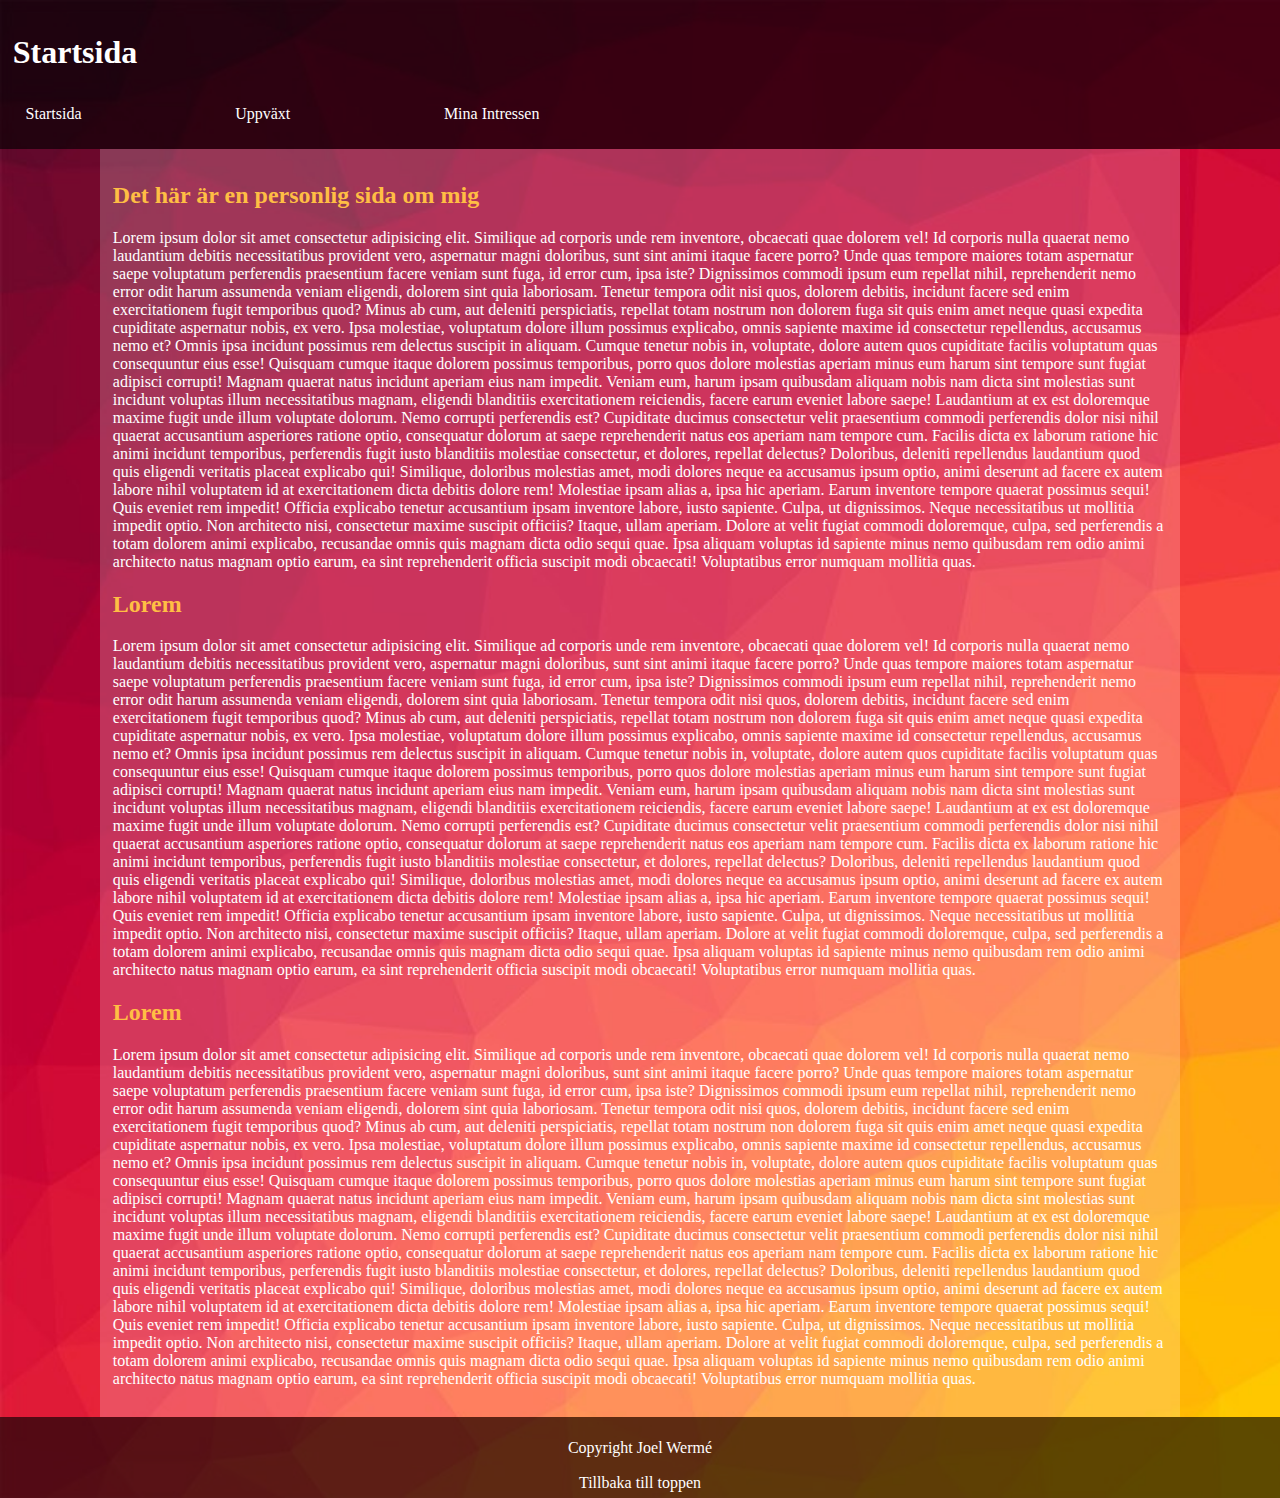
<file: index.html>
<!DOCTYPE html>
<html lang="en">
  <head>
    <meta charset="UTF-8" />
    <meta name="viewport" content="width=device-width, initial-scale=1.0" />
    <title>Start</title>
    <link rel="stylesheet" href="style.css" />
  </head>
  <body>
    <header id="topp">
      <h1>Startsida</h1>
      <nav>
        <div id="meny">
          <a href="index.html">Startsida</a>
          <a href="uppvaxt.html">Uppväxt</a>
          <a href="minaIntressen.html">Mina Intressen</a>
        </div>
      </nav>
    </header>
    <div class="mainblock">
      <article>
        <h2>Det här är en personlig sida om mig</h2>
        <p>
          Lorem ipsum dolor sit amet consectetur adipisicing elit. Similique ad
          corporis unde rem inventore, obcaecati quae dolorem vel! Id corporis
          nulla quaerat nemo laudantium debitis necessitatibus provident vero,
          aspernatur magni doloribus, sunt sint animi itaque facere porro? Unde
          quas tempore maiores totam aspernatur saepe voluptatum perferendis
          praesentium facere veniam sunt fuga, id error cum, ipsa iste?
          Dignissimos commodi ipsum eum repellat nihil, reprehenderit nemo error
          odit harum assumenda veniam eligendi, dolorem sint quia laboriosam.
          Tenetur tempora odit nisi quos, dolorem debitis, incidunt facere sed
          enim exercitationem fugit temporibus quod? Minus ab cum, aut deleniti
          perspiciatis, repellat totam nostrum non dolorem fuga sit quis enim
          amet neque quasi expedita cupiditate aspernatur nobis, ex vero. Ipsa
          molestiae, voluptatum dolore illum possimus explicabo, omnis sapiente
          maxime id consectetur repellendus, accusamus nemo et? Omnis ipsa
          incidunt possimus rem delectus suscipit in aliquam. Cumque tenetur
          nobis in, voluptate, dolore autem quos cupiditate facilis voluptatum
          quas consequuntur eius esse! Quisquam cumque itaque dolorem possimus
          temporibus, porro quos dolore molestias aperiam minus eum harum sint
          tempore sunt fugiat adipisci corrupti! Magnam quaerat natus incidunt
          aperiam eius nam impedit. Veniam eum, harum ipsam quibusdam aliquam
          nobis nam dicta sint molestias sunt incidunt voluptas illum
          necessitatibus magnam, eligendi blanditiis exercitationem reiciendis,
          facere earum eveniet labore saepe! Laudantium at ex est doloremque
          maxime fugit unde illum voluptate dolorum. Nemo corrupti perferendis
          est? Cupiditate ducimus consectetur velit praesentium commodi
          perferendis dolor nisi nihil quaerat accusantium asperiores ratione
          optio, consequatur dolorum at saepe reprehenderit natus eos aperiam
          nam tempore cum. Facilis dicta ex laborum ratione hic animi incidunt
          temporibus, perferendis fugit iusto blanditiis molestiae consectetur,
          et dolores, repellat delectus? Doloribus, deleniti repellendus
          laudantium quod quis eligendi veritatis placeat explicabo qui!
          Similique, doloribus molestias amet, modi dolores neque ea accusamus
          ipsum optio, animi deserunt ad facere ex autem labore nihil voluptatem
          id at exercitationem dicta debitis dolore rem! Molestiae ipsam alias
          a, ipsa hic aperiam. Earum inventore tempore quaerat possimus sequi!
          Quis eveniet rem impedit! Officia explicabo tenetur accusantium ipsam
          inventore labore, iusto sapiente. Culpa, ut dignissimos. Neque
          necessitatibus ut mollitia impedit optio. Non architecto nisi,
          consectetur maxime suscipit officiis? Itaque, ullam aperiam. Dolore at
          velit fugiat commodi doloremque, culpa, sed perferendis a totam
          dolorem animi explicabo, recusandae omnis quis magnam dicta odio sequi
          quae. Ipsa aliquam voluptas id sapiente minus nemo quibusdam rem odio
          animi architecto natus magnam optio earum, ea sint reprehenderit
          officia suscipit modi obcaecati! Voluptatibus error numquam mollitia
          quas.
        </p>
        <h2>Lorem</h2>
        <p>
          Lorem ipsum dolor sit amet consectetur adipisicing elit. Similique ad
          corporis unde rem inventore, obcaecati quae dolorem vel! Id corporis
          nulla quaerat nemo laudantium debitis necessitatibus provident vero,
          aspernatur magni doloribus, sunt sint animi itaque facere porro? Unde
          quas tempore maiores totam aspernatur saepe voluptatum perferendis
          praesentium facere veniam sunt fuga, id error cum, ipsa iste?
          Dignissimos commodi ipsum eum repellat nihil, reprehenderit nemo error
          odit harum assumenda veniam eligendi, dolorem sint quia laboriosam.
          Tenetur tempora odit nisi quos, dolorem debitis, incidunt facere sed
          enim exercitationem fugit temporibus quod? Minus ab cum, aut deleniti
          perspiciatis, repellat totam nostrum non dolorem fuga sit quis enim
          amet neque quasi expedita cupiditate aspernatur nobis, ex vero. Ipsa
          molestiae, voluptatum dolore illum possimus explicabo, omnis sapiente
          maxime id consectetur repellendus, accusamus nemo et? Omnis ipsa
          incidunt possimus rem delectus suscipit in aliquam. Cumque tenetur
          nobis in, voluptate, dolore autem quos cupiditate facilis voluptatum
          quas consequuntur eius esse! Quisquam cumque itaque dolorem possimus
          temporibus, porro quos dolore molestias aperiam minus eum harum sint
          tempore sunt fugiat adipisci corrupti! Magnam quaerat natus incidunt
          aperiam eius nam impedit. Veniam eum, harum ipsam quibusdam aliquam
          nobis nam dicta sint molestias sunt incidunt voluptas illum
          necessitatibus magnam, eligendi blanditiis exercitationem reiciendis,
          facere earum eveniet labore saepe! Laudantium at ex est doloremque
          maxime fugit unde illum voluptate dolorum. Nemo corrupti perferendis
          est? Cupiditate ducimus consectetur velit praesentium commodi
          perferendis dolor nisi nihil quaerat accusantium asperiores ratione
          optio, consequatur dolorum at saepe reprehenderit natus eos aperiam
          nam tempore cum. Facilis dicta ex laborum ratione hic animi incidunt
          temporibus, perferendis fugit iusto blanditiis molestiae consectetur,
          et dolores, repellat delectus? Doloribus, deleniti repellendus
          laudantium quod quis eligendi veritatis placeat explicabo qui!
          Similique, doloribus molestias amet, modi dolores neque ea accusamus
          ipsum optio, animi deserunt ad facere ex autem labore nihil voluptatem
          id at exercitationem dicta debitis dolore rem! Molestiae ipsam alias
          a, ipsa hic aperiam. Earum inventore tempore quaerat possimus sequi!
          Quis eveniet rem impedit! Officia explicabo tenetur accusantium ipsam
          inventore labore, iusto sapiente. Culpa, ut dignissimos. Neque
          necessitatibus ut mollitia impedit optio. Non architecto nisi,
          consectetur maxime suscipit officiis? Itaque, ullam aperiam. Dolore at
          velit fugiat commodi doloremque, culpa, sed perferendis a totam
          dolorem animi explicabo, recusandae omnis quis magnam dicta odio sequi
          quae. Ipsa aliquam voluptas id sapiente minus nemo quibusdam rem odio
          animi architecto natus magnam optio earum, ea sint reprehenderit
          officia suscipit modi obcaecati! Voluptatibus error numquam mollitia
          quas.
        </p>
        <h2>Lorem</h2>
        <p>
          Lorem ipsum dolor sit amet consectetur adipisicing elit. Similique ad
          corporis unde rem inventore, obcaecati quae dolorem vel! Id corporis
          nulla quaerat nemo laudantium debitis necessitatibus provident vero,
          aspernatur magni doloribus, sunt sint animi itaque facere porro? Unde
          quas tempore maiores totam aspernatur saepe voluptatum perferendis
          praesentium facere veniam sunt fuga, id error cum, ipsa iste?
          Dignissimos commodi ipsum eum repellat nihil, reprehenderit nemo error
          odit harum assumenda veniam eligendi, dolorem sint quia laboriosam.
          Tenetur tempora odit nisi quos, dolorem debitis, incidunt facere sed
          enim exercitationem fugit temporibus quod? Minus ab cum, aut deleniti
          perspiciatis, repellat totam nostrum non dolorem fuga sit quis enim
          amet neque quasi expedita cupiditate aspernatur nobis, ex vero. Ipsa
          molestiae, voluptatum dolore illum possimus explicabo, omnis sapiente
          maxime id consectetur repellendus, accusamus nemo et? Omnis ipsa
          incidunt possimus rem delectus suscipit in aliquam. Cumque tenetur
          nobis in, voluptate, dolore autem quos cupiditate facilis voluptatum
          quas consequuntur eius esse! Quisquam cumque itaque dolorem possimus
          temporibus, porro quos dolore molestias aperiam minus eum harum sint
          tempore sunt fugiat adipisci corrupti! Magnam quaerat natus incidunt
          aperiam eius nam impedit. Veniam eum, harum ipsam quibusdam aliquam
          nobis nam dicta sint molestias sunt incidunt voluptas illum
          necessitatibus magnam, eligendi blanditiis exercitationem reiciendis,
          facere earum eveniet labore saepe! Laudantium at ex est doloremque
          maxime fugit unde illum voluptate dolorum. Nemo corrupti perferendis
          est? Cupiditate ducimus consectetur velit praesentium commodi
          perferendis dolor nisi nihil quaerat accusantium asperiores ratione
          optio, consequatur dolorum at saepe reprehenderit natus eos aperiam
          nam tempore cum. Facilis dicta ex laborum ratione hic animi incidunt
          temporibus, perferendis fugit iusto blanditiis molestiae consectetur,
          et dolores, repellat delectus? Doloribus, deleniti repellendus
          laudantium quod quis eligendi veritatis placeat explicabo qui!
          Similique, doloribus molestias amet, modi dolores neque ea accusamus
          ipsum optio, animi deserunt ad facere ex autem labore nihil voluptatem
          id at exercitationem dicta debitis dolore rem! Molestiae ipsam alias
          a, ipsa hic aperiam. Earum inventore tempore quaerat possimus sequi!
          Quis eveniet rem impedit! Officia explicabo tenetur accusantium ipsam
          inventore labore, iusto sapiente. Culpa, ut dignissimos. Neque
          necessitatibus ut mollitia impedit optio. Non architecto nisi,
          consectetur maxime suscipit officiis? Itaque, ullam aperiam. Dolore at
          velit fugiat commodi doloremque, culpa, sed perferendis a totam
          dolorem animi explicabo, recusandae omnis quis magnam dicta odio sequi
          quae. Ipsa aliquam voluptas id sapiente minus nemo quibusdam rem odio
          animi architecto natus magnam optio earum, ea sint reprehenderit
          officia suscipit modi obcaecati! Voluptatibus error numquam mollitia
          quas.
        </p>
      </article>
    </div>
    <footer>
      <div class="footer">
        <p>Copyright Joel Wermé</p>
        <a href="#topp"> Tillbaka till toppen</a>
      </div>
    </footer>
  </body>
</html>
</file>
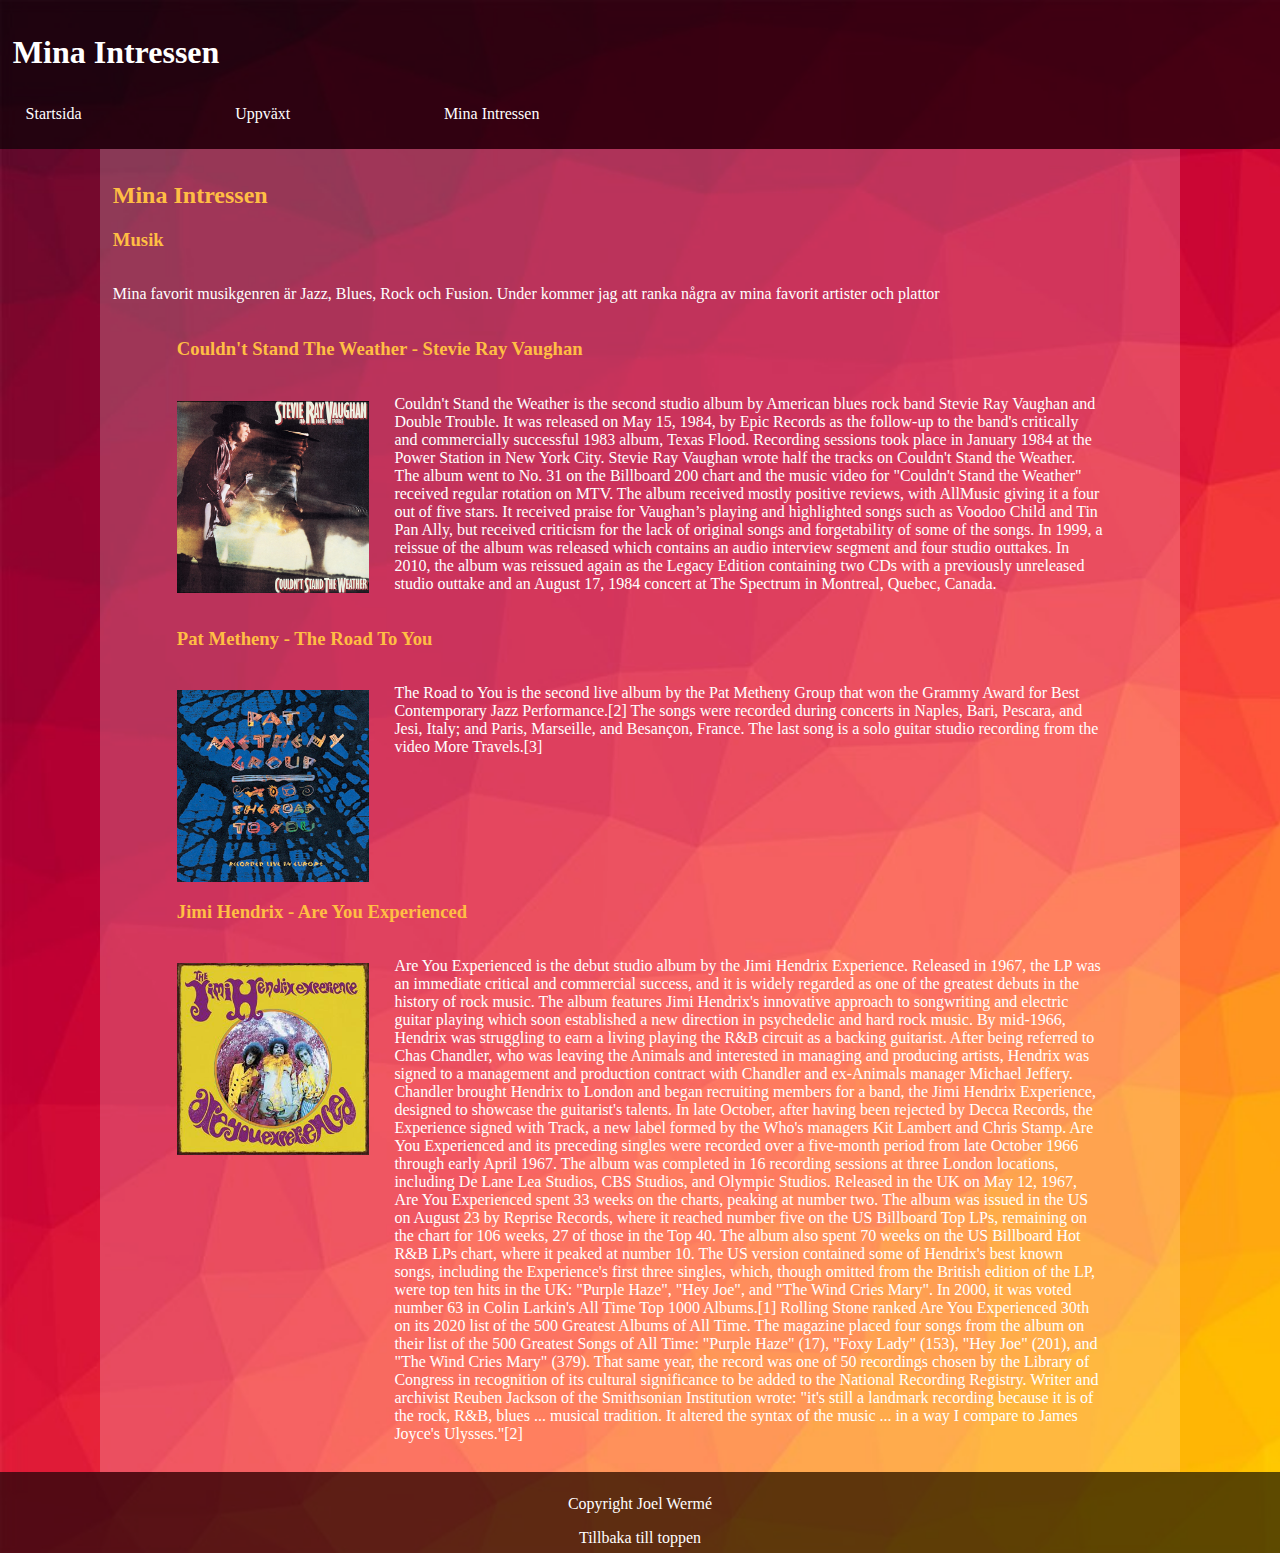
<file: minaIntressen.html>
<!DOCTYPE html>
<html lang="en">
  <head>
    <meta charset="UTF-8" />
    <meta name="viewport" content="width=device-width, initial-scale=1.0" />
    <title>Mina Intressen</title>
    <link rel="stylesheet" href="style.css" />
  </head>
  <body>
    <header id="topp">
      <h1>Mina Intressen</h1>
      <nav>
        <div id="meny">
          <a href="index.html">Startsida</a>

          <a href="uppvaxt.html">Uppväxt</a>

          <a href="minaIntressen.html">Mina Intressen</a>
        </div>
      </nav>
    </header>
    <div class="mainblock">
      <article>
        <h2>Mina Intressen</h2>
        <h3>Musik</h3>
        <div class="textruta1">
          <p>
            Mina favorit musikgenren är Jazz, Blues, Rock och Fusion. Under
            kommer jag att ranka några av mina favorit artister och plattor
          </p>
        </div>
        <div class="rubriker">
          <h3>Couldn't Stand The Weather - Stevie Ray Vaughan</h3>
          <div class="lista">
            <img
              src="SRV.jpg"
              alt="Bild på skivan Couldn't Stand The Weather"
            />
            <p>
              Couldn't Stand the Weather is the second studio album by American
              blues rock band Stevie Ray Vaughan and Double Trouble. It was
              released on May 15, 1984, by Epic Records as the follow-up to the
              band's critically and commercially successful 1983 album, Texas
              Flood. Recording sessions took place in January 1984 at the Power
              Station in New York City. Stevie Ray Vaughan wrote half the tracks
              on Couldn't Stand the Weather. The album went to No. 31 on the
              Billboard 200 chart and the music video for "Couldn't Stand the
              Weather" received regular rotation on MTV. The album received
              mostly positive reviews, with AllMusic giving it a four out of
              five stars. It received praise for Vaughan’s playing and
              highlighted songs such as Voodoo Child and Tin Pan Ally, but
              received criticism for the lack of original songs and
              forgetability of some of the songs. In 1999, a reissue of the
              album was released which contains an audio interview segment and
              four studio outtakes. In 2010, the album was reissued again as the
              Legacy Edition containing two CDs with a previously unreleased
              studio outtake and an August 17, 1984 concert at The Spectrum in
              Montreal, Quebec, Canada.
            </p>
          </div>
          <h3>Pat Metheny - The Road To You</h3>
          <div class="lista">
            <img src="PatMetheny.jpg" alt="Bild på skivan The Road To You" />
            <p>
              The Road to You is the second live album by the Pat Metheny Group
              that won the Grammy Award for Best Contemporary Jazz
              Performance.[2] The songs were recorded during concerts in Naples,
              Bari, Pescara, and Jesi, Italy; and Paris, Marseille, and
              Besançon, France. The last song is a solo guitar studio recording
              from the video More Travels.[3]
            </p>
          </div>
          <h3>Jimi Hendrix - Are You Experienced</h3>
          <div class="lista">
            <img
              src="JimiHendrix.jpg"
              alt="Bild på skivan Are You Experienced"
            />
            <p>
              Are You Experienced is the debut studio album by the Jimi Hendrix
              Experience. Released in 1967, the LP was an immediate critical and
              commercial success, and it is widely regarded as one of the
              greatest debuts in the history of rock music. The album features
              Jimi Hendrix's innovative approach to songwriting and electric
              guitar playing which soon established a new direction in
              psychedelic and hard rock music. By mid-1966, Hendrix was
              struggling to earn a living playing the R&B circuit as a backing
              guitarist. After being referred to Chas Chandler, who was leaving
              the Animals and interested in managing and producing artists,
              Hendrix was signed to a management and production contract with
              Chandler and ex-Animals manager Michael Jeffery. Chandler brought
              Hendrix to London and began recruiting members for a band, the
              Jimi Hendrix Experience, designed to showcase the guitarist's
              talents. In late October, after having been rejected by Decca
              Records, the Experience signed with Track, a new label formed by
              the Who's managers Kit Lambert and Chris Stamp. Are You
              Experienced and its preceding singles were recorded over a
              five-month period from late October 1966 through early April 1967.
              The album was completed in 16 recording sessions at three London
              locations, including De Lane Lea Studios, CBS Studios, and Olympic
              Studios. Released in the UK on May 12, 1967, Are You Experienced
              spent 33 weeks on the charts, peaking at number two. The album was
              issued in the US on August 23 by Reprise Records, where it reached
              number five on the US Billboard Top LPs, remaining on the chart
              for 106 weeks, 27 of those in the Top 40. The album also spent 70
              weeks on the US Billboard Hot R&B LPs chart, where it peaked at
              number 10. The US version contained some of Hendrix's best known
              songs, including the Experience's first three singles, which,
              though omitted from the British edition of the LP, were top ten
              hits in the UK: "Purple Haze", "Hey Joe", and "The Wind Cries
              Mary". In 2000, it was voted number 63 in Colin Larkin's All Time
              Top 1000 Albums.[1] Rolling Stone ranked Are You Experienced 30th
              on its 2020 list of the 500 Greatest Albums of All Time. The
              magazine placed four songs from the album on their list of the 500
              Greatest Songs of All Time: "Purple Haze" (17), "Foxy Lady" (153),
              "Hey Joe" (201), and "The Wind Cries Mary" (379). That same year,
              the record was one of 50 recordings chosen by the Library of
              Congress in recognition of its cultural significance to be added
              to the National Recording Registry. Writer and archivist Reuben
              Jackson of the Smithsonian Institution wrote: "it's still a
              landmark recording because it is of the rock, R&B, blues ...
              musical tradition. It altered the syntax of the music ... in a way
              I compare to James Joyce's Ulysses."[2]
            </p>
          </div>
        </div>
      </article>
    </div>
    <footer>
      <div class="footer">
        <p>Copyright Joel Wermé</p>
        <a href="#topp"> Tillbaka till toppen</a>
      </div>
    </footer>
  </body>
</html>
</file>
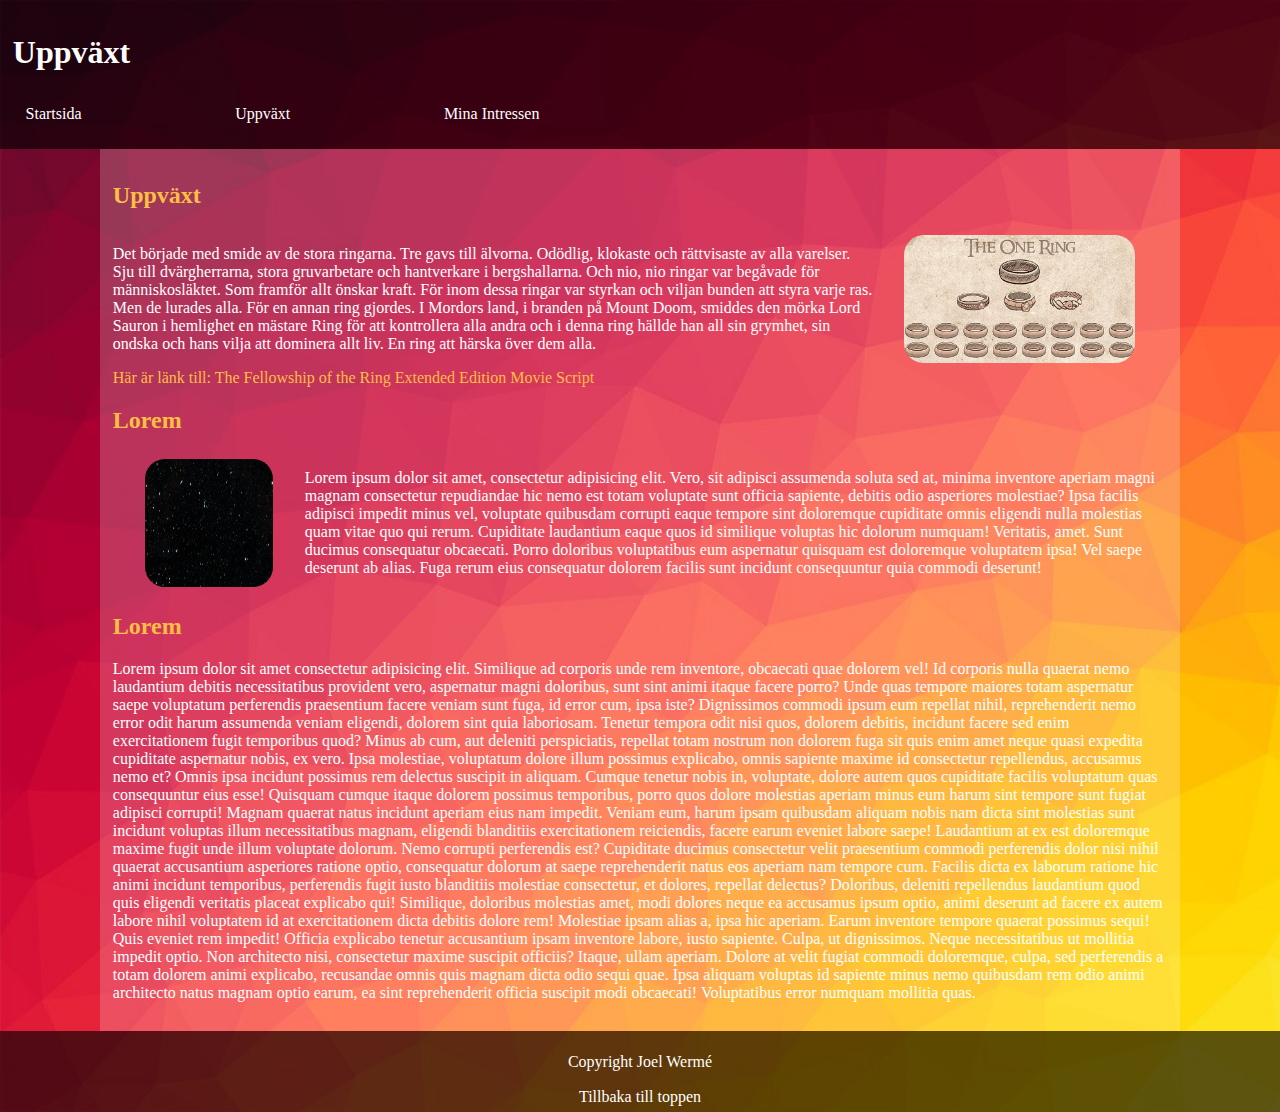
<file: uppvaxt.html>
<!DOCTYPE html>
<html lang="en">
  <head>
    <meta charset="UTF-8" />
    <meta name="viewport" content="width=device-width, initial-scale=1.0" />
    <title>Uppväxt</title>
    <link rel="stylesheet" href="style.css" />
  </head>
  <body>
    <header id="topp">
      <h1>Uppväxt</h1>
      <div id="meny">
        <a href="index.html">Startsida</a>

        <a href="uppvaxt.html">Uppväxt</a>

        <a href="minaIntressen.html">Mina Intressen</a>
      </div>
    </header>
    <div class="mainblock">
      <article>
        <h2>Uppväxt</h2>
        <div class="textruta1">
          <p>
            Det började med smide av de stora ringarna. Tre gavs till älvorna.
            Odödlig, klokaste och rättvisaste av alla varelser. Sju till
            dvärgherrarna, stora gruvarbetare och hantverkare i bergshallarna.
            Och nio, nio ringar var begåvade för människosläktet. Som framför
            allt önskar kraft. För inom dessa ringar var styrkan och viljan
            bunden att styra varje ras. Men de lurades alla. För en annan ring
            gjordes. I Mordors land, i branden på Mount Doom, smiddes den mörka
            Lord Sauron i hemlighet en mästare Ring för att kontrollera alla
            andra och i denna ring hällde han all sin grymhet, sin ondska och
            hans vilja att dominera allt liv. En ring att härska över dem alla.
          </p>
          <img src="lotrRings.jpg" alt="Bild på alla ringarna" id="Bild1" />
        </div>
        <a
          target="blank_"
          href="http://www.ageofthering.com/atthemovies/scripts/fellowshipofthering1to4.php"
          >Här är länk till: The Fellowship of the Ring Extended Edition Movie
          Script</a
        >
        <h2>Lorem</h2>
        <div class="textruta2">
          <p>
            Lorem ipsum dolor sit amet, consectetur adipisicing elit. Vero, sit
            adipisci assumenda soluta sed at, minima inventore aperiam magni
            magnam consectetur repudiandae hic nemo est totam voluptate sunt
            officia sapiente, debitis odio asperiores molestiae? Ipsa facilis
            adipisci impedit minus vel, voluptate quibusdam corrupti eaque
            tempore sint doloremque cupiditate omnis eligendi nulla molestias
            quam vitae quo qui rerum. Cupiditate laudantium eaque quos id
            similique voluptas hic dolorum numquam! Veritatis, amet. Sunt
            ducimus consequatur obcaecati. Porro doloribus voluptatibus eum
            aspernatur quisquam est doloremque voluptatem ipsa! Vel saepe
            deserunt ab alias. Fuga rerum eius consequatur dolorem facilis sunt
            incidunt consequuntur quia commodi deserunt!
          </p>
          <img src="rymdbild.jpg" alt="Bild på rymden" id="Bild2" />
        </div>
        <h2>Lorem</h2>
        <p>
          Lorem ipsum dolor sit amet consectetur adipisicing elit. Similique ad
          corporis unde rem inventore, obcaecati quae dolorem vel! Id corporis
          nulla quaerat nemo laudantium debitis necessitatibus provident vero,
          aspernatur magni doloribus, sunt sint animi itaque facere porro? Unde
          quas tempore maiores totam aspernatur saepe voluptatum perferendis
          praesentium facere veniam sunt fuga, id error cum, ipsa iste?
          Dignissimos commodi ipsum eum repellat nihil, reprehenderit nemo error
          odit harum assumenda veniam eligendi, dolorem sint quia laboriosam.
          Tenetur tempora odit nisi quos, dolorem debitis, incidunt facere sed
          enim exercitationem fugit temporibus quod? Minus ab cum, aut deleniti
          perspiciatis, repellat totam nostrum non dolorem fuga sit quis enim
          amet neque quasi expedita cupiditate aspernatur nobis, ex vero. Ipsa
          molestiae, voluptatum dolore illum possimus explicabo, omnis sapiente
          maxime id consectetur repellendus, accusamus nemo et? Omnis ipsa
          incidunt possimus rem delectus suscipit in aliquam. Cumque tenetur
          nobis in, voluptate, dolore autem quos cupiditate facilis voluptatum
          quas consequuntur eius esse! Quisquam cumque itaque dolorem possimus
          temporibus, porro quos dolore molestias aperiam minus eum harum sint
          tempore sunt fugiat adipisci corrupti! Magnam quaerat natus incidunt
          aperiam eius nam impedit. Veniam eum, harum ipsam quibusdam aliquam
          nobis nam dicta sint molestias sunt incidunt voluptas illum
          necessitatibus magnam, eligendi blanditiis exercitationem reiciendis,
          facere earum eveniet labore saepe! Laudantium at ex est doloremque
          maxime fugit unde illum voluptate dolorum. Nemo corrupti perferendis
          est? Cupiditate ducimus consectetur velit praesentium commodi
          perferendis dolor nisi nihil quaerat accusantium asperiores ratione
          optio, consequatur dolorum at saepe reprehenderit natus eos aperiam
          nam tempore cum. Facilis dicta ex laborum ratione hic animi incidunt
          temporibus, perferendis fugit iusto blanditiis molestiae consectetur,
          et dolores, repellat delectus? Doloribus, deleniti repellendus
          laudantium quod quis eligendi veritatis placeat explicabo qui!
          Similique, doloribus molestias amet, modi dolores neque ea accusamus
          ipsum optio, animi deserunt ad facere ex autem labore nihil voluptatem
          id at exercitationem dicta debitis dolore rem! Molestiae ipsam alias
          a, ipsa hic aperiam. Earum inventore tempore quaerat possimus sequi!
          Quis eveniet rem impedit! Officia explicabo tenetur accusantium ipsam
          inventore labore, iusto sapiente. Culpa, ut dignissimos. Neque
          necessitatibus ut mollitia impedit optio. Non architecto nisi,
          consectetur maxime suscipit officiis? Itaque, ullam aperiam. Dolore at
          velit fugiat commodi doloremque, culpa, sed perferendis a totam
          dolorem animi explicabo, recusandae omnis quis magnam dicta odio sequi
          quae. Ipsa aliquam voluptas id sapiente minus nemo quibusdam rem odio
          animi architecto natus magnam optio earum, ea sint reprehenderit
          officia suscipit modi obcaecati! Voluptatibus error numquam mollitia
          quas.
        </p>
      </article>
    </div>
    <footer>
      <div class="footer">
        <p>Copyright Joel Wermé</p>
        <a href="#topp"> Tillbaka till toppen</a>
      </div>
    </footer>
  </body>
</html>
</file>
<file: style.css>
body {
  background-color: thistle;
  margin: 0;
  padding: 0;
  background-image: url(bakgrundsbild.jpg);
  background-size: cover;
  display: flex;
  flex-direction: column;
}

header {
  padding: 1vw;
  background-color: rgba(0, 0, 0, 0.63);
  color: white;
}

#meny {
  display: flex;
}

#meny a {
  color: white;
  margin-right: 10vw;
  padding: 1vw;
  text-decoration: none;
  transition: all 0.4s ease 0s;
}

#meny a:hover {
  background-color: rgba(245, 245, 245, 0.63);
  color: black;
  border-radius: 20px;
}

.mainblock {
  background-color: rgba(255, 255, 255, 0.2);
  margin: 0 100px;
  color: white;
  padding: 1vw;
  display: flex;
  flex-direction: column;
}

.mainblock a {
  color: rgb(255, 190, 68);
  text-decoration: none;
  transition: all 0.4s ease 0s;
}

.mainblock a:hover {
  color: rgba(255, 190, 68, 0.7);
  text-decoration: none;
}

.textruta1 {
  display: flex;
  align-items: center;
}

.textruta2 {
  display: flex;
  flex-direction: row-reverse;
  align-items: center;
}

#Bild1 {
  height: 10vw;
  width: 20vw;
  margin: 0 2.5vw;
  border-radius: 20px;
}

#Bild2 {
  height: 10vw;
  width: 10vw;
  margin: 0 2.5vw;
  border-radius: 20px;
}

.mainblock h2,
.mainblock h3 {
  color: rgb(255, 190, 68);
}

.rubriker {
  padding: 0 5vw;
}

.lista {
  display: flex;
}

.lista img {
  height: 15vw;
  width: 15vw;
  padding-right: 2vw;
  padding-top: 1.7vw;
}

footer {
  position: relative;
  padding: 0.5vw;
  background-color: rgba(0, 0, 0, 0.63);
  color: white;
  display: flex;
  justify-content: center;
}

.footer {
  flex-direction: column;
  text-align: center;
}

.footer a {
  text-decoration: none;
  color: white;
  padding: 0.2vw;
  transition: all 0.4s ease 0s;
}

.footer a:hover {
  background-color: rgba(245, 245, 245, 0.63);
  color: black;
  border-radius: 20px;
}
</file>
